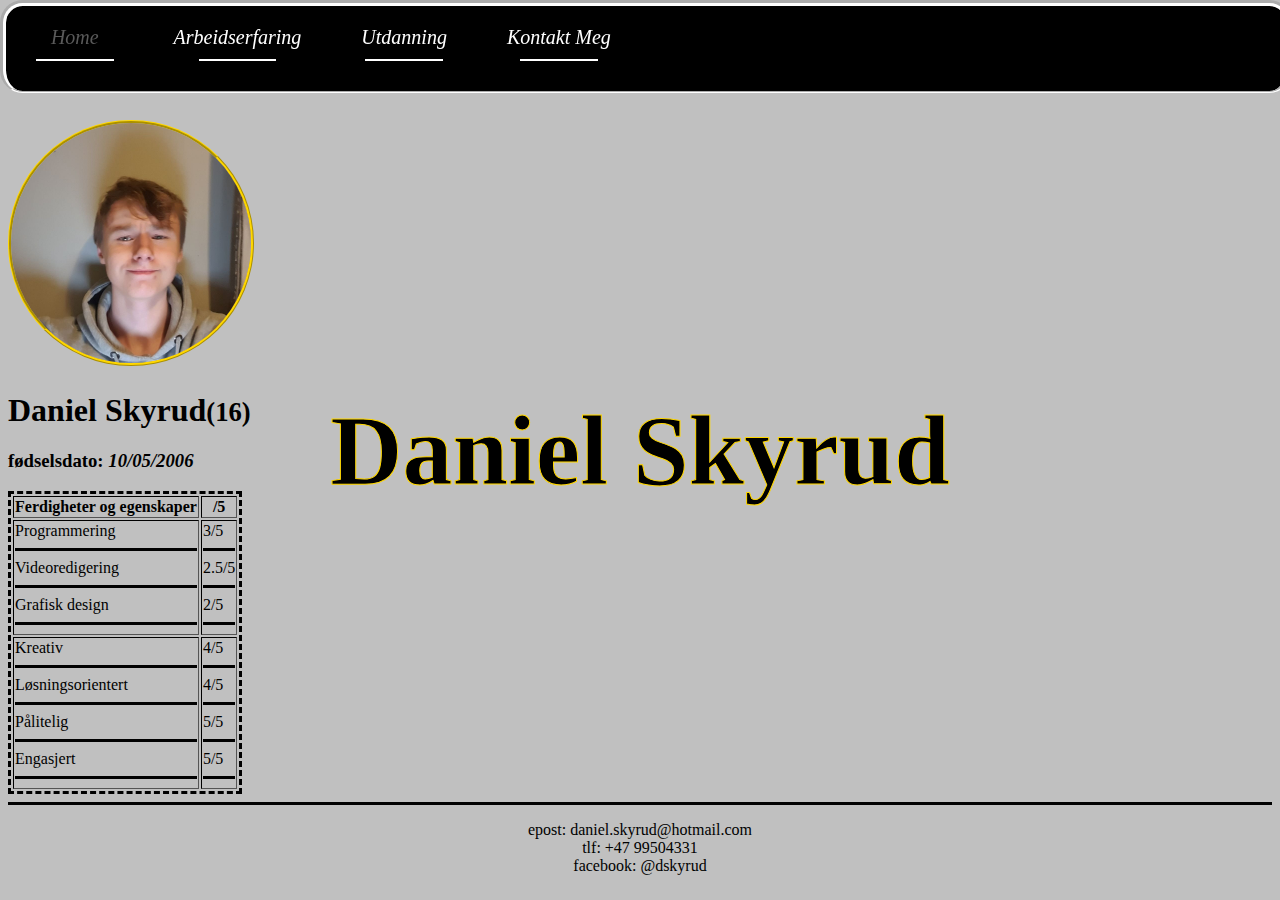
<file: index.html>
<!DOCTYPE HTML>

<html>
    
    <head>
        <meta charset="utf-8">
        <title>CV</title>
        <meta name="viewport" content="width=device-width, initial-scale=1.0">
        <link rel="stylesheet" type="text/css" href="css/main.css">¨
    </head>

<body>

<!--Her lager jeg navigation bar-->
    
    <div class="topnav">
        
        <a class="active" href="index.html" id="p1">Home<hr style="width: 2cm" size="2" noshade color="white"></a>
        
        <a href="html/arbeidserfaring.html">Arbeidserfaring<hr style="width: 2cm"" size="2"" noshade color="white"></a>
        
        <a href="html/utdanning.html">Utdanning<hr style="width: 2cm" size="2" noshade color="white"></a>
        
        <a href="html/kontakt.html">Kontakt Meg<hr style="width: 2cm" size="2" noshade color="white"></a>
    </div>

<!--Her lager jeg javascript kode.-->

<script>
    document.getElementById("p1").style.webkitTextFillColor = "#595959";
</script>

<!--Navnet mitt-->

<center><div class="Daniel"><h1>Daniel Skyrud</h1></div></center>

<!--Her legger jeg til profilbilde.-->    

    <div class="circle"><img src="img/profil.jpg" width="auto" height="240"></div>
           
<!--Her skriver jeg ned opplysninger om meg selv.-->    

    <h1>Daniel Skyrud<small>(16)</small><h3>fødselsdato: <em>10/05/2006</em></h3></h1>
        
<!--Her lager jeg liste over ferdigheter/egenskaper-->

<table class="tab" border="3">

<thead>
    <tr>
        <th>Ferdigheter og egenskaper</th>
        
        <th>/5</th>
   
    </tr>
</thead>
    <tr>
        <td>Programmering<hr size="3" noshade color="black">Videoredigering<hr size="3" noshade color="black">Grafisk design<hr size="3" noshade color="black"></td>
        
        <td>3/5<hr size="3" noshade color="black">2.5/5<hr size="3" noshade color="black">2/5<hr size="3" noshade color="black"></td>
    
    </tr>
<ol>
    <tr>
        <td>
            Kreativ
            <hr size="3" noshade color="black">Løsningsorientert
            
            <hr size="3" noshade color="black">Pålitelig<hr size="3" noshade color="black">Engasjert
            
            <hr size="3" noshade color="black">
        </td>
        <td>4/5<hr size="3" noshade color="black">4/5<hr size="3" noshade color="black">5/5<hr size="3" noshade color="black">5/5<hr size="3" noshade color="black"></td>
    </tr>
</ol>

</table>

</body>

<!--til slutt lager jeg en footer-->

<div class="footer"><footer><center>
    
    <hr size="3" noshade color="black">
    
    <p>epost: daniel.skyrud@hotmail.com<br>tlf: +47 99504331<br>facebook: @dskyrud</p>

</center></footer></div>

</html>
</file>
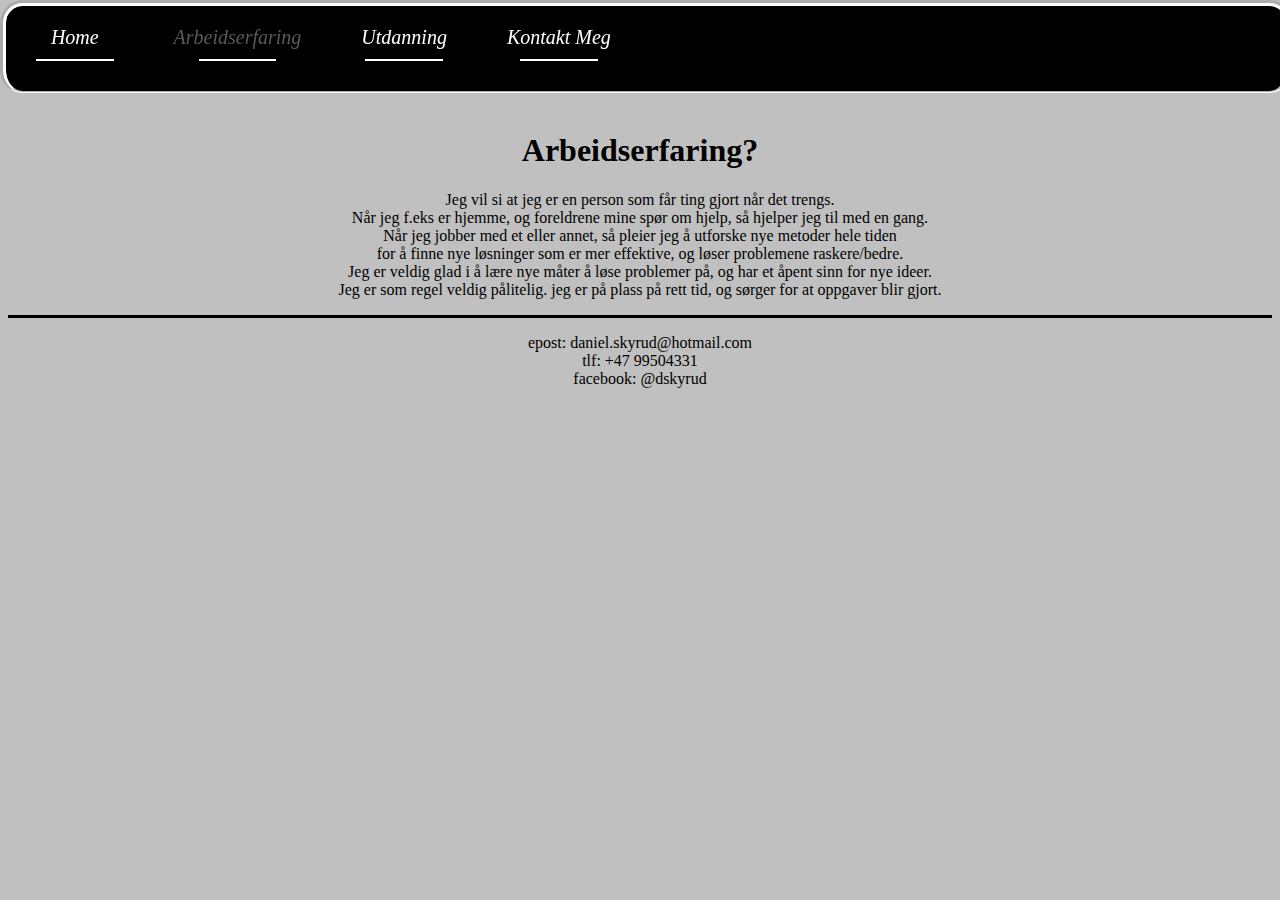
<file: html/arbeidserfaring.html>
<!DOCTYPE HTML>

<html>
    
    <head>
        <meta charset="utf-8">
        <title>CV</title>
        <meta name="viewport" content="width=device-width, initial-scale=1.0">
        <link rel="stylesheet" type="text/css" href="../css/main.css"> 
        <link rel="stylesheet" type="text/css" href="../css/arbeidserfaring.css">
    </head>

<body>

<!--Navigation bar-->

<div class="topnav">
    
    <a class="active" href="../index.html">Home<hr style="width: 2cm" size="2" noshade color="white"></a>
    
    <a href="arbeidserfaring.html" id="p1">Arbeidserfaring<hr style="width: 2cm"" size="2"" noshade color="white"></a>
    
    <a href="utdanning.html">Utdanning<hr style="width: 2cm" size="2" noshade color="white"></a>
    
    <a href="kontakt.html">Kontakt Meg<hr style="width: 2cm" size="2" noshade color="white"></a>

</div>

<!--Her lager jeg javascript kode.-->

<script>
    document.getElementById("p1").style.webkitTextFillColor = "#595959";
</script>

<!--Informasjon om fag-->

<center><div class="faginfo">
    
    <h1>Arbeidserfaring?</h1>
    
</div>
    
    <div class="info"><p>Jeg vil si at jeg er en person som får ting gjort når det trengs.<br>
    Når jeg f.eks er hjemme, og foreldrene mine spør om hjelp, så hjelper jeg til med en gang.<br>
    Når jeg jobber med et eller annet, så pleier jeg å utforske nye metoder hele tiden<br>
    for å finne nye løsninger som er mer effektive, og løser problemene raskere/bedre.<br>
    Jeg er veldig glad i å lære nye måter å løse problemer på, og har et åpent sinn for nye ideer.<br>
    Jeg er som regel veldig pålitelig. jeg er på plass på rett tid, og sørger for at oppgaver blir gjort.</p>
    
</div>

</center>

</body>

<!--til slutt lager jeg en footer-->

<div class="footer"><footer><center>
    
    <hr size="3" noshade color="black">
    
    <p>epost: daniel.skyrud@hotmail.com<br>tlf: +47 99504331<br>facebook: @dskyrud</p>

</center></footer></div>
</file>
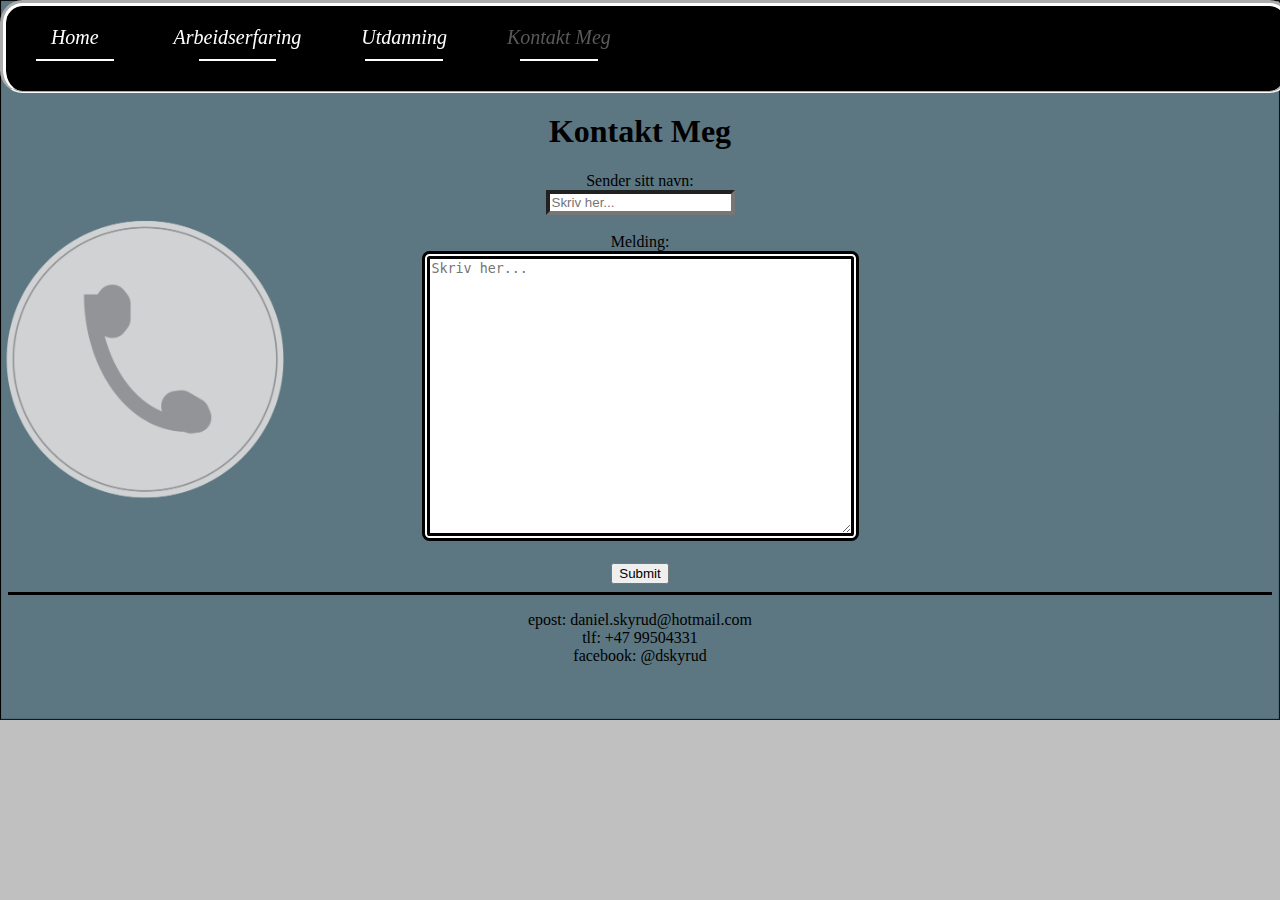
<file: html/kontakt.html>
<!DOCTYPE HTML>

<html>
    
    <head>
        <meta charset="utf-8">
        <title>CV</title>
        <meta name="viewport" content="width=device-width, initial-scale=1.0">
        <link rel="stylesheet" type="text/css" href="../css/kontakt.css">
        <link rel="stylesheet" type="text/css" href="../css/main.css"> 
    </head>

<body>

<!--Her lager jeg navigation bar-->
 
<div class="topnav">
    
    <a class="active" href="../index.html">Home<hr style="width: 2cm" size="2" noshade color="white"></a>
    
    <a href="arbeidserfaring.html">Arbeidserfaring<hr style="width: 2cm"" size="2"" noshade color="white"></a>
    
    <a href="utdanning.html">Utdanning<hr style="width: 2cm" size="2" noshade color="white"></a>
    
    <a href="kontakt.html" id="p1">Kontakt Meg<hr style="width: 2cm" size="2" noshade color="white"></a>
</div>

<!--Her lager jeg javascript kode.-->

<script>
    document.getElementById("p1").style.webkitTextFillColor = "#595959";
</script>

<!--Her lager jeg tekstbokser-->

    <center>
        <div class="container">
            
            <h1>Kontakt Meg</h1>
                
                <form action="mailto:daniel.skyrud@hotmail.com" method="GET">
                    
                    <label for="emne">Sender sitt navn:</label><br>
                <div>
                    <input type="text"  name="subject" required style="border-width: 4px" placeholder="Skriv her..."><br><br>
                </div>    
                    <label for="melding">Melding:</label><br>
                <div>
                    <textarea class="longInput" name="body" cols="50" rows="18" style="border-width: 8px" required placeholder="Skriv her..."></textarea><br><br>
                </div>
                <div>
                    <input type="submit" value="Submit">
                </div>
              
                </form>
        
        </div>

<!--Her lager jeg footer-->

        <footer>
            
            <hr size="3" noshade color="black">
            
            <p>epost: daniel.skyrud@hotmail.com<br>tlf: +47 99504331<br>facebook: @dskyrud</p>
        
        </footer>
        
    </center>

</body>

</html>
</file>
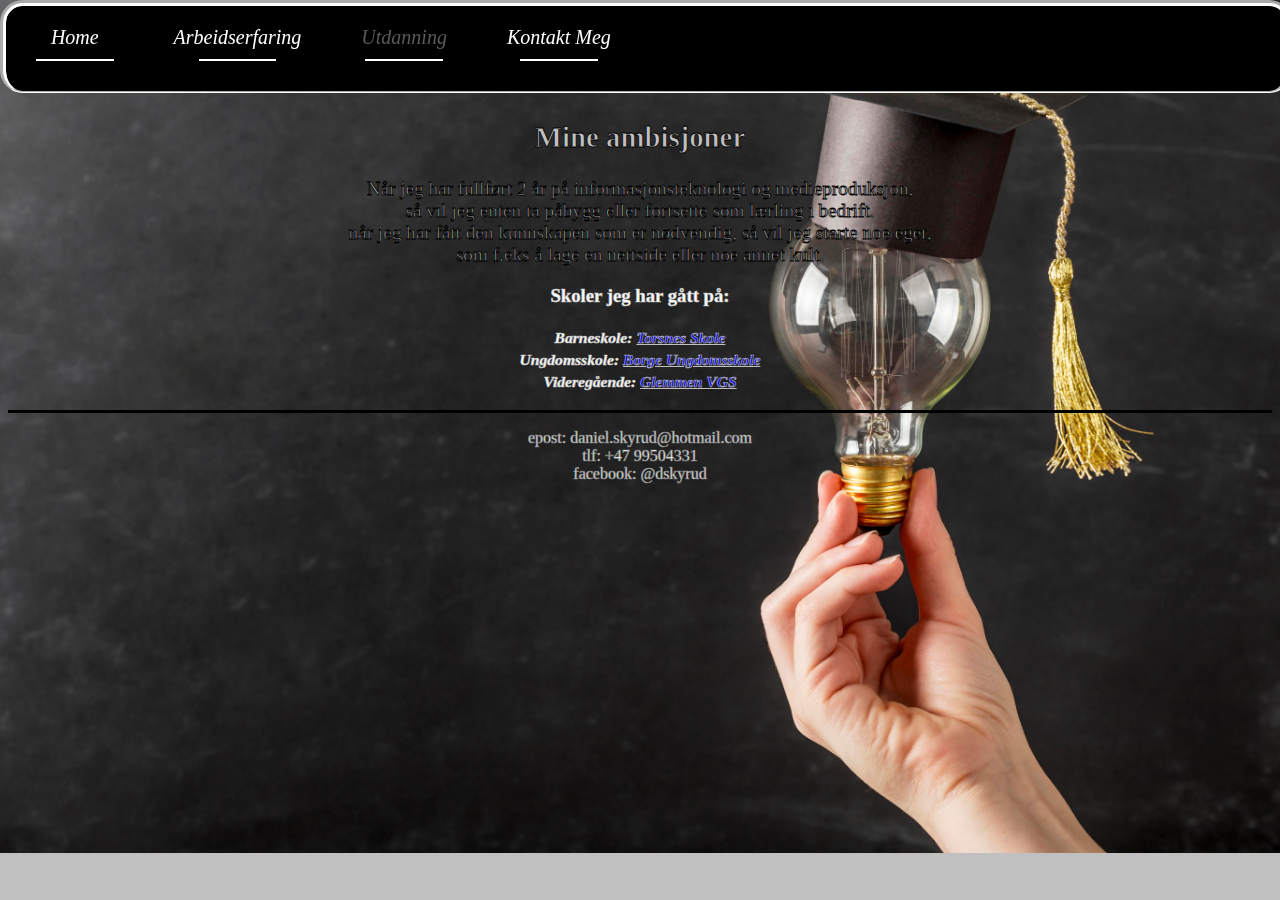
<file: html/utdanning.html>
<!DOCTYPE HTML>

<html lang="1">
    
    <head>
        <meta charset="utf-8">
        <title>CV</title>
        <meta name="viewport" content="width=device-width, initial-scale=1.0">    
        <link rel="stylesheet" href="../css/utdanning.css">
        <link rel="stylesheet" href="../css/main.css">
        <link rel="stylesheet" href="../html/kontakt.html">

    </head>
<body>

    <center>

<!--navigation bar-->

    <div class="topnav">
        
        <a class="active" href="../index.html">Home<hr style="width: 2cm" size="2" noshade color="white"></a>
        
        <a href="arbeidserfaring.html">Arbeidserfaring<hr style="width: 2cm"" size="2"" noshade color="white"></a>
        
        <a href="utdanning.html" id="p1">Utdanning<hr style="width: 2cm" size="2" noshade color="white"></a>
        
        <a href="kontakt.html">Kontakt Meg<hr style="width: 2cm" size="2" noshade color="white"></a>
    
    </div>

<!--Her lager jeg javascript kode.-->

<script>
    document.getElementById("p1").style.webkitTextFillColor = "#595959";
</script>
    
<!--Mine ambisjoner.-->
        
    <div class="tekst">
        
        <h2>Mine ambisjoner</h2>
        <p>Når jeg har fullført 2 år på informasjonsteknologi og medieproduksjon,
        <br>så vil jeg enten ta påbygg eller fortsette som lærling i bedrift.
        <br>når jeg har fått den kunnskapen som er nødvendig, så vil jeg starte noe eget,
        <br>som f.eks å lage en nettside eller noe annet kult.</p></div>
        
    <!--Info om skoler jeg har gått på.-->
        <div class="skoler">
        
            <h3>Skoler jeg har gått på:</h3>
            
            <td><h3><em><small>Barneskole: </small><small><a href="https://www.fredrikstad.kommune.no/skoler/torsnes-skole/">Torsnes Skole</a></small><br>
            
            <small>Ungdomsskole: </small><small><a href="https://www.fredrikstad.kommune.no/skoler/borge-uskole/">Borge Ungdomsskole</a></a></small><br>
            
            <small>Videregående: </small><small><a href="https://viken.no/glemmen-vgs/">Glemmen VGS</a></small></em></h4></td></div>

<!--til slutt lager jeg en footer-->

        <div class="footer"><footer>
            
            <hr size="3" noshade color="black">
            
            <p>epost: daniel.skyrud@hotmail.com<br>tlf: +47 99504331<br>facebook: @dskyrud</p>
        
        </footer></div>

    </center>
</file>
<file: css/main.css>
/* Her bytter jeg bakgrunnsfarge*/

body {
    background-color: silver;
}

/* Under designer jeg hvordan navbaren skal se ut*/

.topnav {
    background-color: black;
    overflow: hidden;
    position: fixed; 
    position: top;
    top: 0; 
    left: 0; 
    z-index: 9999; 
    width: 100%;
    border-width: 1.6mm;
    border-color: white;
    border-style: groove;
    border-bottom-style: groove;
    border-bottom-width: 0.6mm;
    font-style: oblique;
    font-family: lucida sans;
    border-radius: 0.6cm;
}

.topnav a {
    float: left;
    color: white;
    text-align: center;
    padding: 20px 30px;
    text-decoration: none;
    font-size: 20px;
}

.topnav a:hover {
    background-color: black;
    color: gray;
}

.topnav a:active {
    background-color: silver;
    color: white;
}

/* Her fikser jeg posisjonen og formen på profilbildet*/

.circle img {
    border-radius: 50%;
    margin-top: 2.5cm;
    border-color: gold;
    border-width: 0.8mm;
    border-style: ridge;
}

/* Her midtstiller/designer jeg navnet mitt*/

.Daniel {
    font-size: 50px;
    margin: 0;
    padding: 0;
    text-align: center;
    font-family: "times new roman";
    position: fixed;
    top: 50%;
    left: 50%;
    transform: translate(-50%) translateY(-50%);
    -webkit-text-stroke-width: 1px;
    -webkit-text-stroke-color: gold;
}

/* Her designer jeg border*/

.tab {
    border-color: black;
    border-width: 1mm;
    border-style: dashed;
}
</file>
<file: css/arbeidserfaring.css>
/* Her bytter jeg bakgrunnsfarge*/

body {
    background-color: silver;
}

/* Her tilpasser jeg tekstens posisjon*/

.faginfo {
    margin-top: 3.5cm;
}
</file>
<file: css/kontakt.css>
/* Her legger jeg til bakgrunnsbildet som jeg laget, og tilpasser den.*/

body {
    background-image: url(../img/kontakt_oss.png);
    height: 100%;
    background-position: initial;
    background-repeat: no-repeat;
    background-size: cover;
}

/* Her tilpasser jeg form-en, slik at navbaren ikke blokkerer.*/

.container {
    margin-top: 3cm;
}

.longInput {
    border-radius: 2mm;
    border-color: black;
    border-style: double;
    border-width: 6mm;
}
</file>
<file: css/utdanning.css>
/* Her legger jeg inn et bildet, og tilpasser den*/

body {
    background-image: url(../img/person-holding-light-bulb-with-graduation-cap.jpg);
    height: 100%;
    background-position: initial;
    background-repeat: no-repeat;
    background-size: cover;
}

/* Her så designer jeg teksten, og passer på at ikke noe blokkerer teksten*/

.tekst {
    font-size: larger;
    color: silver;
    -webkit-text-stroke-width: 0.8px;
    -webkit-text-stroke-color: black;
    margin-top: 3.2cm;
}

/* Her designer jeg tekst*/

.skoler {
    color: white;
    -webkit-text-stroke-color: silver;
    -webkit-text-stroke-width: 0.6px;
}

/* Til slutt justerer jeg på footer*/

.footer {
    color: white;
    -webkit-text-stroke-color: gray;
    -webkit-text-stroke-width: 0.6px;
}
</file>
